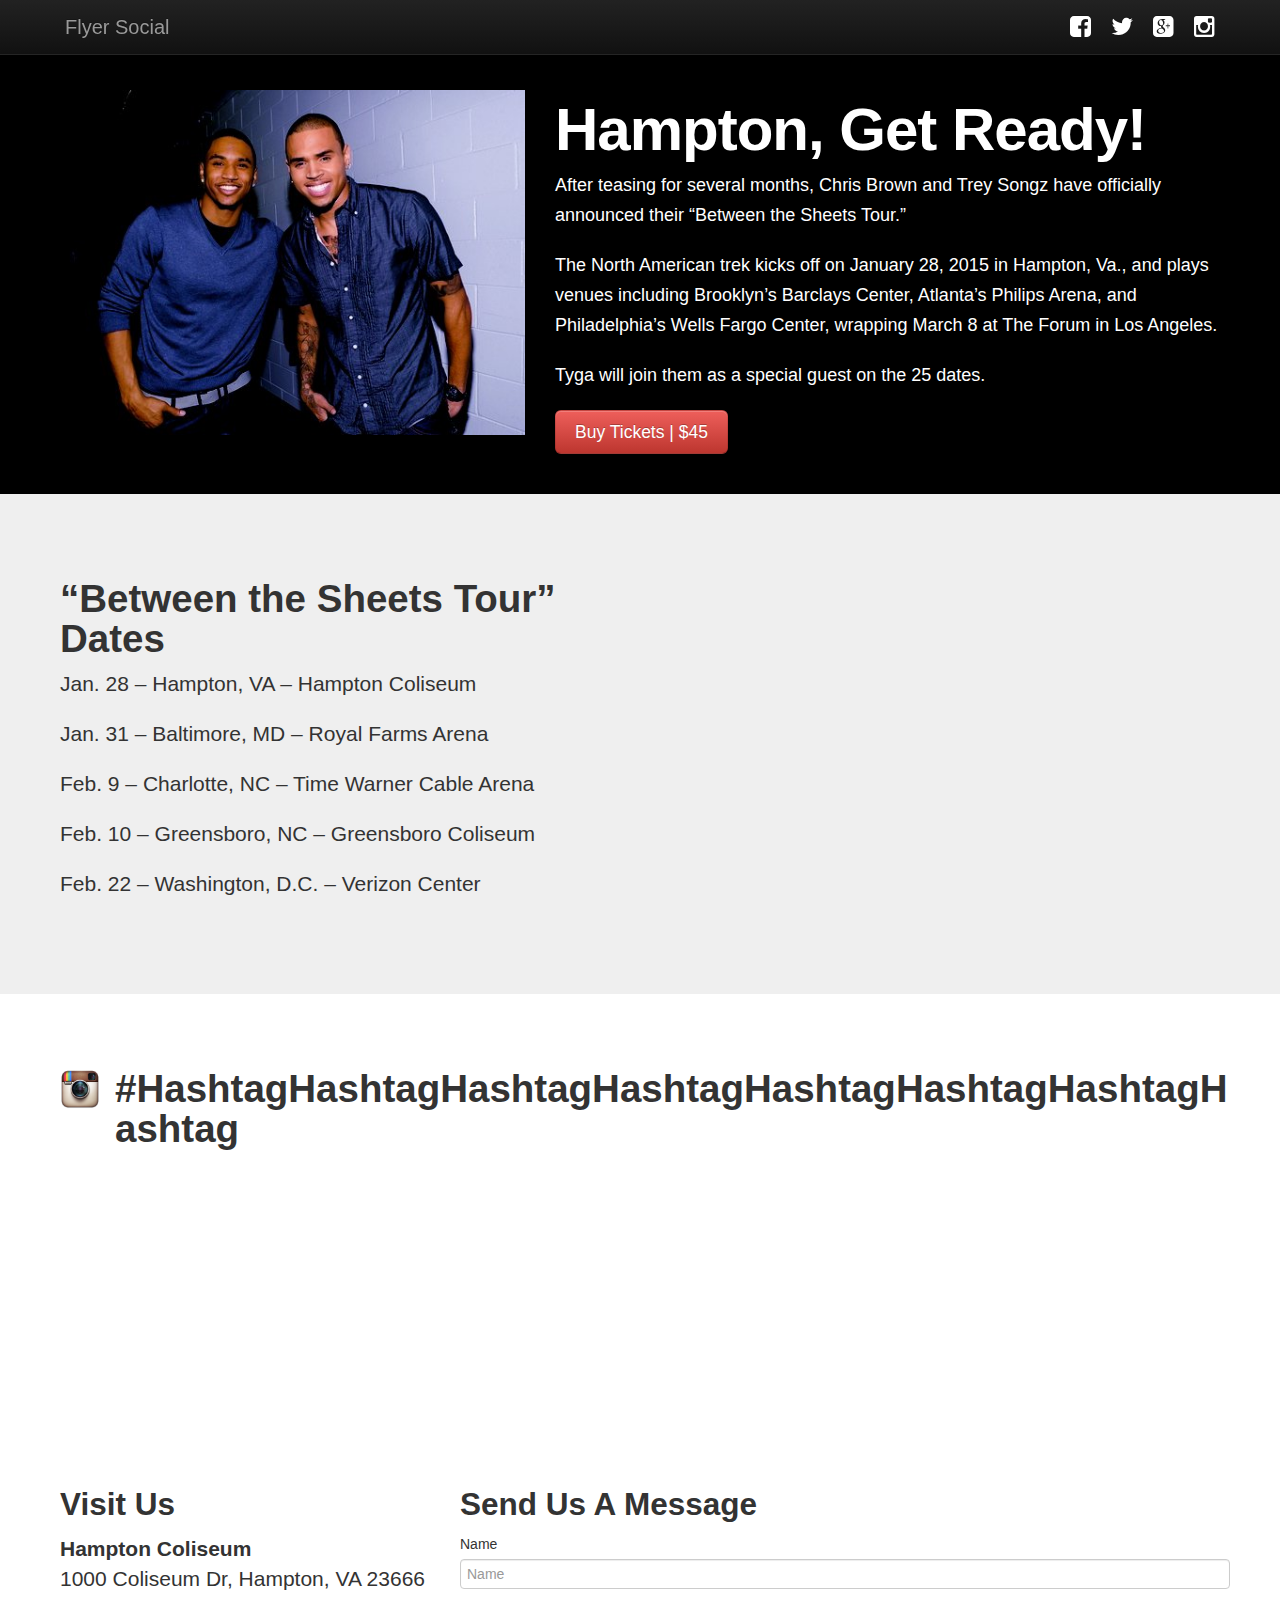
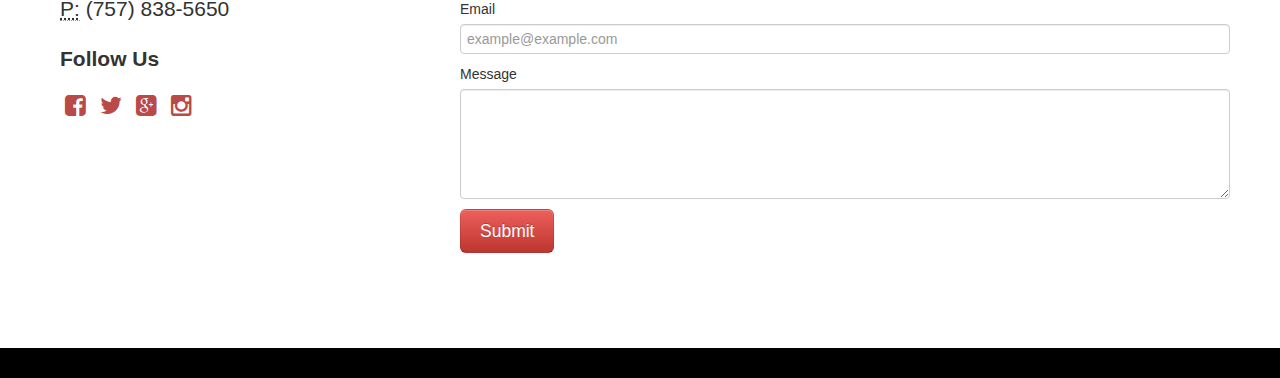
<file: index.html>
<!DOCTYPE html>
<html lang="en">

<head>
    <meta charset="utf-8">
    <title>Flyer Social</title>
    <meta name="viewport" content="width=device-width, initial-scale=1.0">
    <meta name="description" content="">
    <meta name="author" content="">

    <link href="css/bootstrap.min.css" rel="stylesheet">
    <link href="css/bootstrap-responsive.min.css" rel="stylesheet">
    <link href="css/font-awesome.min.css" rel="stylesheet">
    <link href="css/main.css" rel="stylesheet">

</head>

<body>
    <nav class="navbar navbar-inverse navbar-fixed-top visible-desktop">
        <div class="navbar-inner">
            <div class="container">
                <div class="row-fluid">
                    <a class="brand text-error" href="#">Flyer Social</a>
                    <ul class="nav pull-right social">
                        <li>
                            <a href="Facebook.com" class="text-error"><i class="fa fa-facebook-square"></i></a>
                        </li>
                        <li>
                            <a href="#Twitter" class="text-error"><i class="fa fa-twitter"></i></a>
                        </li>
                        <li>
                            <a href="#Google" class="text-error"><i class="fa fa-google-plus-square"></i></a>
                        </li>
                        <li>
                            <a href="#Instagram" class="text-error"><i class="fa fa-instagram"></i></a>
                        </li>
                    </ul>

                </div>
            </div>
        </div>
    </nav>

    <section class="hero-unit">
        <div class="container">
            <div class="row-fluid">
                <div class="span5 text-center">
                    <img src="img/headline.png" alt="">
                </div>
                <div class="span7">

                    <h1>Hampton, Get Ready!</h1>
                    <p>After teasing for several months, Chris Brown and Trey Songz have officially announced their “Between the Sheets Tour.”</p>
                    <p>The North American trek kicks off on January 28, 2015 in Hampton, Va., and plays venues including Brooklyn’s Barclays Center, Atlanta’s Philips Arena, and Philadelphia’s Wells Fargo Center, wrapping March 8 at The Forum in Los Angeles.</p>
                    <p>Tyga will join them as a special guest on the 25 dates.</p>

                    <a href="#" class="btn btn-large btn-danger">Buy Tickets | $45</a>
                </div>
            </div>
        </div>
    </section>

    <section class="about">
        <div class="container">
            <div class="row-fluid">
                <div class="span6">
                    <h1>“Between the Sheets Tour” Dates</h1>
                    <p class="lead">Jan. 28 – Hampton, VA – Hampton Coliseum</p>
                    <p class="lead">Jan. 31 – Baltimore, MD – Royal Farms Arena</p>
                    <p class="lead">Feb. 9 – Charlotte, NC – Time Warner Cable Arena</p>
                    <p class="lead">Feb. 10 – Greensboro, NC – Greensboro Coliseum</p>
                    <p class="lead">Feb. 22 – Washington, D.C. – Verizon Center</p>

                </div>
                <div class="span6" style="max-width:560px;margin:0 auto; padding:5px;">
                    <div style="position: relative;padding-bottom: 56.25%; height: 0; overflow: hidden;">
                        <iframe width="560" height="315" frameborder="0" allowfullscreen="" src="//www.youtube.com/embed/Tff2oE31Mlw?start=75" style="position: absolute; top: 0px; left: 0px; width: 100%; height: 100%; max-width: 560px; max-height: 315px;"></iframe>
                    </div>
                </div>
            </div>
        </div>
    </section>
    <section>
        <div class="container instagram">
            <div class="row-fluid">
                <div class="span12">
                    <div class="media">
                        <span class="pull-left">
                            <img src="img/instagram.png" />
                        </span>
                        <div class="media-body">
                            <h1 class="media-heading">#HashtagHashtagHashtagHashtagHashtagHashtagHashtagHashtag</h1>
                        </div>
                    </div>

                    <!-- SnapWidget -->
                    <script src="https://snapwidget.com/js/snapwidget.js"></script>
                    <iframe src="https://snapwidget.com/in/?h=YmV0d2VlbnRoZXNoZWV0c3xpbnwxMjV8NHw1fGZhZmFmYXxub3w1fG5vbmV8b25TdGFydHxub3x5ZXM=&ve=011214" title="Instagram Widget" class="snapwidget-widget" allowTransparency="true" frameborder="0" scrolling="no" style="border:none; overflow:hidden; width:100%;"></iframe>
                </div>
            </div>
        </div>
    </section>

    <section>
        <div class="container">
            <div class="row-fluid">
                <div class="span4">
                    <h2>Visit Us</h2>
                    <address class="lead">
                            <strong>Hampton Coliseum</strong><br>
                            1000 Coliseum Dr, Hampton, VA 23666<br>
                            <abbr title="Phone">P:</abbr> (757) 838-5650
                        </address>
                    <hr class="visible-phone visible-tablet">
                    <p class="lead"><strong>Follow Us</strong>
                    </p>
                    <ul class="inline social">
                        <li>
                            <a href="#Facebook" class="text-error"><i class="fa fa-facebook-square"></i></a>
                        </li>
                        <li>
                            <a href="#Twitter" class="text-error"><i class="fa fa-twitter"></i></a>
                        </li>
                        <li>
                            <a href="#Google" class="text-error"><i class="fa fa-google-plus-square"></i></a>
                        </li>
                        <li>
                            <a href="#Instagram" class="text-error"><i class="fa fa-instagram"></i></a>
                        </li>
                    </ul>
                </div>
                <div class="span8">
                    <h2>Send Us A Message</h2>
                    <form role="form">
                        <label>Name</label>
                        <input class="input-block-level" type="text" placeholder="Name">
                        <label>Email</label>
                        <input class="input-block-level" type="email" placeholder="example@example.com">
                        <label>Message</label>
                        <textarea class="input-block-level" rows="5"></textarea>
                        <button type="submit" class="btn btn-large btn-danger">Submit</button>
                    </form>
                </div>
            </div>
        </div>
    </section>

    <footer></footer>

    <script src="js/jquery.min.js"></script>
    <script src="js/bootstrap.min.js"></script>
</body>

</html>
</file>
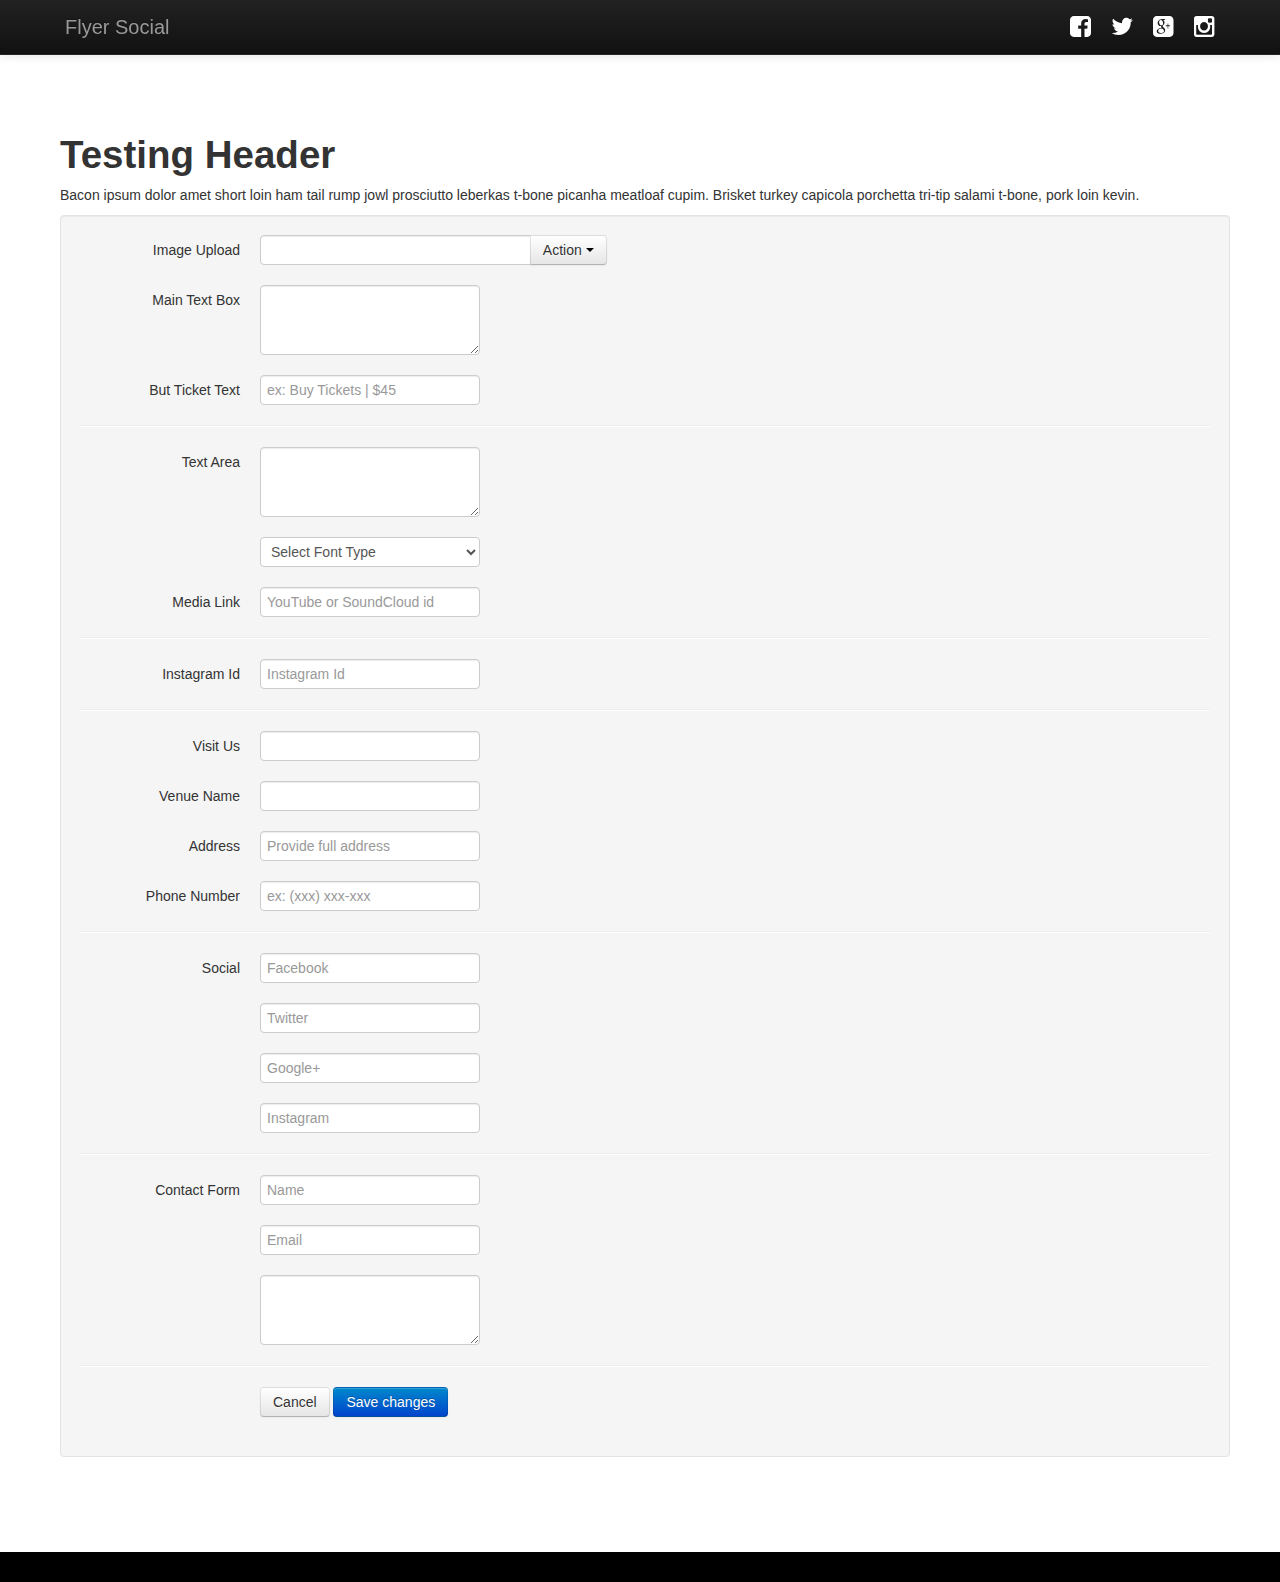
<file: setup.html>
<!DOCTYPE html>
<html lang="en">

<head>
    <meta charset="utf-8">
    <title>Flyer Social</title>
    <meta name="viewport" content="width=device-width, initial-scale=1.0">
    <meta name="description" content="">
    <meta name="author" content="">

    <link href="css/bootstrap.min.css" rel="stylesheet">
    <link href="css/bootstrap-responsive.min.css" rel="stylesheet">
    <link href="css/font-awesome.min.css" rel="stylesheet">
    <link href="css/main.css" rel="stylesheet">

</head>

<body class="setup">
    <nav class="navbar navbar-inverse navbar-fixed-top visible-desktop">
        <div class="navbar-inner">
            <div class="container">
                <div class="row-fluid">
                    <a class="brand text-error" href="#">Flyer Social</a>
                    <ul class="nav pull-right social">
                        <li>
                            <a href="Facebook.com" class="text-error"><i class="fa fa-facebook-square"></i></a>
                        </li>
                        <li>
                            <a href="#Twitter" class="text-error"><i class="fa fa-twitter"></i></a>
                        </li>
                        <li>
                            <a href="#Google" class="text-error"><i class="fa fa-google-plus-square"></i></a>
                        </li>
                        <li>
                            <a href="#Instagram" class="text-error"><i class="fa fa-instagram"></i></a>
                        </li>
                    </ul>

                </div>
            </div>
        </div>
    </nav>
    <section>
        <div class="container">
            <div class="row">
                <div class="span12">
                    <h1>Testing Header</h1>
                    <p>Bacon ipsum dolor amet short loin ham tail rump jowl prosciutto leberkas t-bone picanha meatloaf cupim. Brisket turkey capicola porchetta tri-tip salami t-bone, pork loin kevin.</p>
                </div>
            </div>
        </div>
        <div class="container">
            <div class="row">
                <div class="span12">
                    <div class="well">
                        <form class="form-horizontal">
                            <div class="control-group">
                                <label class="control-label" for="imageUpload">Image Upload</label>
                                <div class="controls">
                                    <div class="input-append">
                                        <input class="input-block-level" id="imageUpload" type="text">
                                        <div class="btn-group">
                                            <button class="btn dropdown-toggle" data-toggle="dropdown" type="button">
                                                Action
                                                <span class="caret"></span>
                                            </button>
                                            <ul class="dropdown-menu">
                                                <li><a href="#">Upload</a>
                                                </li>
                                                <li><a href="#">Remove</a>
                                                </li>
                                            </ul>
                                        </div>
                                    </div>
                                </div>
                            </div>
                            <div class="control-group">
                                <label class="control-label" for="mainText">Main Text Box</label>
                                <div class="controls">
                                    <textarea id="mainText" rows="3"></textarea>
                                </div>
                            </div>
                            <div class="control-group">
                                <label class="control-label" for="buyBtnText">But Ticket Text</label>
                                <div class="controls">
                                    <input type="text" id="buyBtnText" placeholder="ex: Buy Tickets | $45 ">
                                </div>
                            </div>
                            <hr>
                            <div class="control-group">
                                <label class="control-label" for="textArea">Text Area</label>
                                <div class="controls">
                                    <textarea id="textArea" rows="3"></textarea>
                                    <br />
                                    <br />
                                    <select>
                                        <option>Select Font Type</option>
                                    </select>
                                </div>
                            </div>
                            <div class="control-group">
                                <label class="control-label" for="mediaLink">Media Link</label>
                                <div class="controls">
                                    <input type="text" id="mediaLink" placeholder="YouTube or SoundCloud id">
                                </div>
                            </div>
                            <hr>
                            <div class="control-group">
                                <label class="control-label" for="igId">Instagram Id</label>
                                <div class="controls">
                                    <input type="text" id="igId" placeholder="Instagram Id">
                                </div>
                            </div>
                            <hr>
                            <div class="control-group">
                                <label class="control-label" for="visitUs">Visit Us</label>
                                <div class="controls">
                                    <input type="text" id="visitUs" placeholder="">
                                </div>
                            </div>
                            <div class="control-group">
                                <label class="control-label" for="venueName">Venue Name</label>
                                <div class="controls">
                                    <input type="text" id="venueName" placeholder="">
                                </div>
                            </div>
                            <div class="control-group">
                                <label class="control-label" for="address">Address</label>
                                <div class="controls">
                                    <input type="text" id="address" placeholder="Provide full address">
                                </div>
                            </div>
                            <div class="control-group">
                                <label class="control-label" for="phone">Phone Number</label>
                                <div class="controls">
                                    <input type="text" id="phone" placeholder="ex: (xxx) xxx-xxx">
                                </div>
                            </div>
                            <hr>
                            <div class="control-group">
                                <label class="control-label">Social</label>
                                <div class="controls">
                                    <input type="text" id="facebook" placeholder="Facebook">
                                    <br />
                                    <br />
                                    <input type="text" id="twitter" placeholder="Twitter">
                                    <br />
                                    <br />
                                    <input type="text" id="google" placeholder="Google+">
                                    <br />
                                    <br />
                                    <input type="text" id="instagram" placeholder="Instagram">
                                </div>
                            </div>
                            <hr>
                            <div class="control-group">
                                <label class="control-label">Contact Form</label>
                                <div class="controls">
                                    <input type="text" id="name" placeholder="Name">
                                    <br />
                                    <br />
                                    <input type="email" id="email" placeholder="Email">
                                    <br />
                                    <br />
                                    <textarea id="contactMessage" rows="3"></textarea>
                                </div>
                            </div>
                            <hr>
                            <div class="control-group">
                                <div class="controls">
                                    <button type="button" class="btn">Cancel</button>
                                    <button type="submit" class="btn btn-primary">Save changes</button>
                                </div>
                            </div>
                        </form>
                    </div>
                </div>
            </div>
        </div>
    </section>
    <footer></footer>
    <script src="js/jquery.min.js"></script>
    <script src="js/bootstrap.min.js"></script>

</body>

</html>
</file>
<file: css/main.css>
/*
    Document   : css/main．css
    Created on : 2014-11-19 08:59 PM
    Author     : yaboi
    Description: Custom styling for "FlyerSocial" App
    Version    : 1.0.0
*/

/* Custom Body Styles */
 body {
    padding-left: 0;
    padding-right: 0;
    padding-top: 0;
}
/* Bootstrap Nav Overwrites */
 .navbar-inner {
    min-height: 50px;
}
.navbar .brand {
    padding: 17px 30px 17px;
}
.navbar .nav>li {
    padding: 5px 30px 5px;
}
.navbar .nav.social>li {
    padding: 5px 0 5px;
}
.navbar .nav>li>a {
    padding: 10px;
}
.navbar-inverse .nav>li>a.btn {
    color: #fff;
}
.navbar .btn, .navbar .btn-group {
    margin-top: 0;
}
.navbar .nav.social>li>a {
    color: #fff;
}
.navbar .nav.social>li>a:hover, .navbar .nav.social>li>a:focus, .navbar .nav.social>li>a:active {
    color: #b94a48;
}
.navbar-fixed-top {
    margin-bottom: 0;
    position: fixed;
}
/* Bootstrap Button Overwrites */
 .btn:hover, .btn:focus {
    background-position: initial;
}
/* Bootstrap Hero-Unit Overwrites */
 .hero-unit {
    background: #000;
    border-radius: 0;
    color: #fff;
    padding: 40px 10px;
    margin-bottom: 0;
}
.hero-unit img {
    margin-bottom: 15px;
    max-height: 500px;
}
.hero-unit h1 {
    margin-bottom: 10px;
}
.hero-unit p {
    margin-bottom: 20px;
}
.instagram .media {
    padding-bottom: 15px;
}
.instagram .media .media-body .media-heading {
    word-wrap: break-word;
}
.instagram .media img {
    height: 40px;
    vertical-align:top;
    margin-right: 5px;
    display: inline-block;
}
/* Bootstrap Modal Overwrites */
 .modal.fade.in {
    top: 10px;
}
/* Custom Section Styling */
 section {
    padding: 75px 60px;
}
/* Custom Textarea Styling */
 textarea {
    resize:vertical;
    max-height: 250px;
}
/* Custom About Styles */
 .about {
    background-color: #efefef;
}
/* Custom Social Icons Styles */
 ul.social li a {
    font-size: 24px;
}
/* Custom Footer Styles */
 footer {
    background-color: #000;
    height: 30px;
}
/* setup.html Styles */

/* Small devices */
 @media (min-width: 768px) {
}
/* Medium devices */
 @media (min-width: 992px) {
    body {
        padding-top: 50px;
    }
}
/* Large devices */
 @media (min-width: 1200px) {
}
</file>
